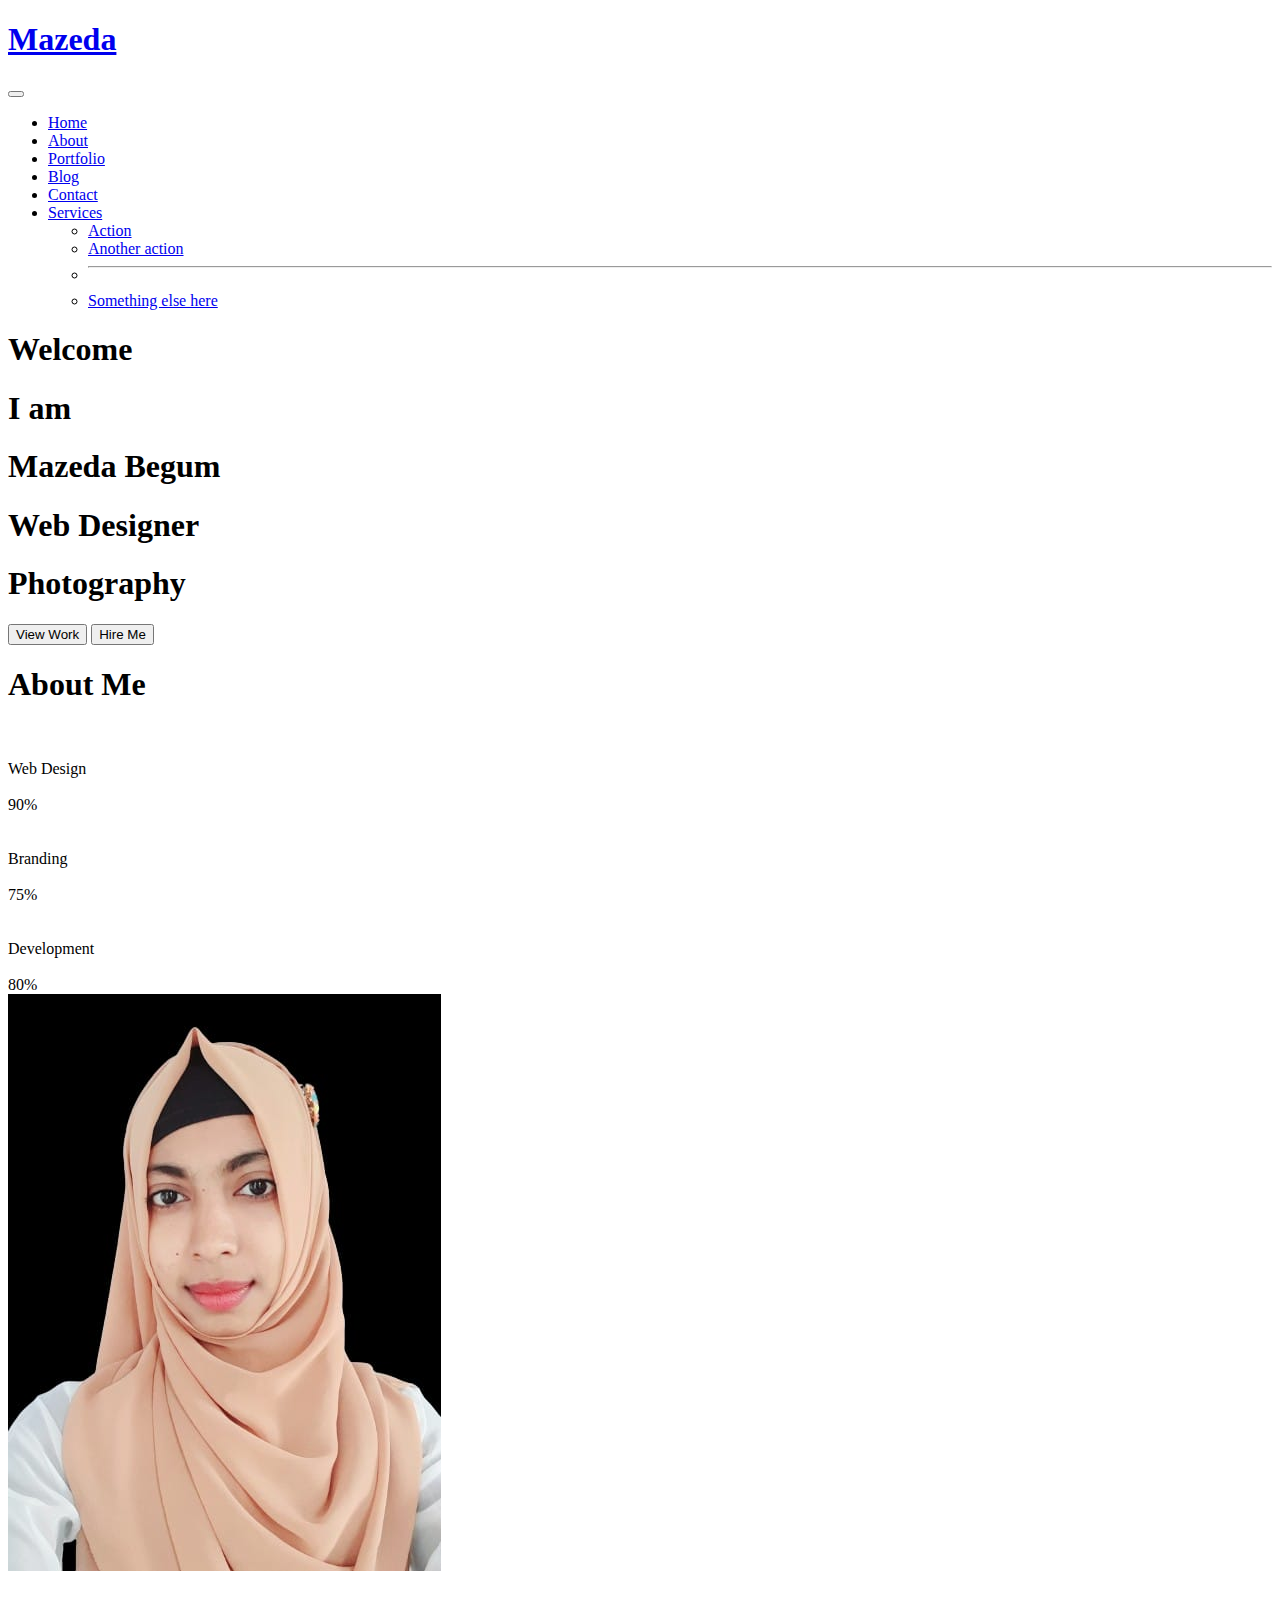
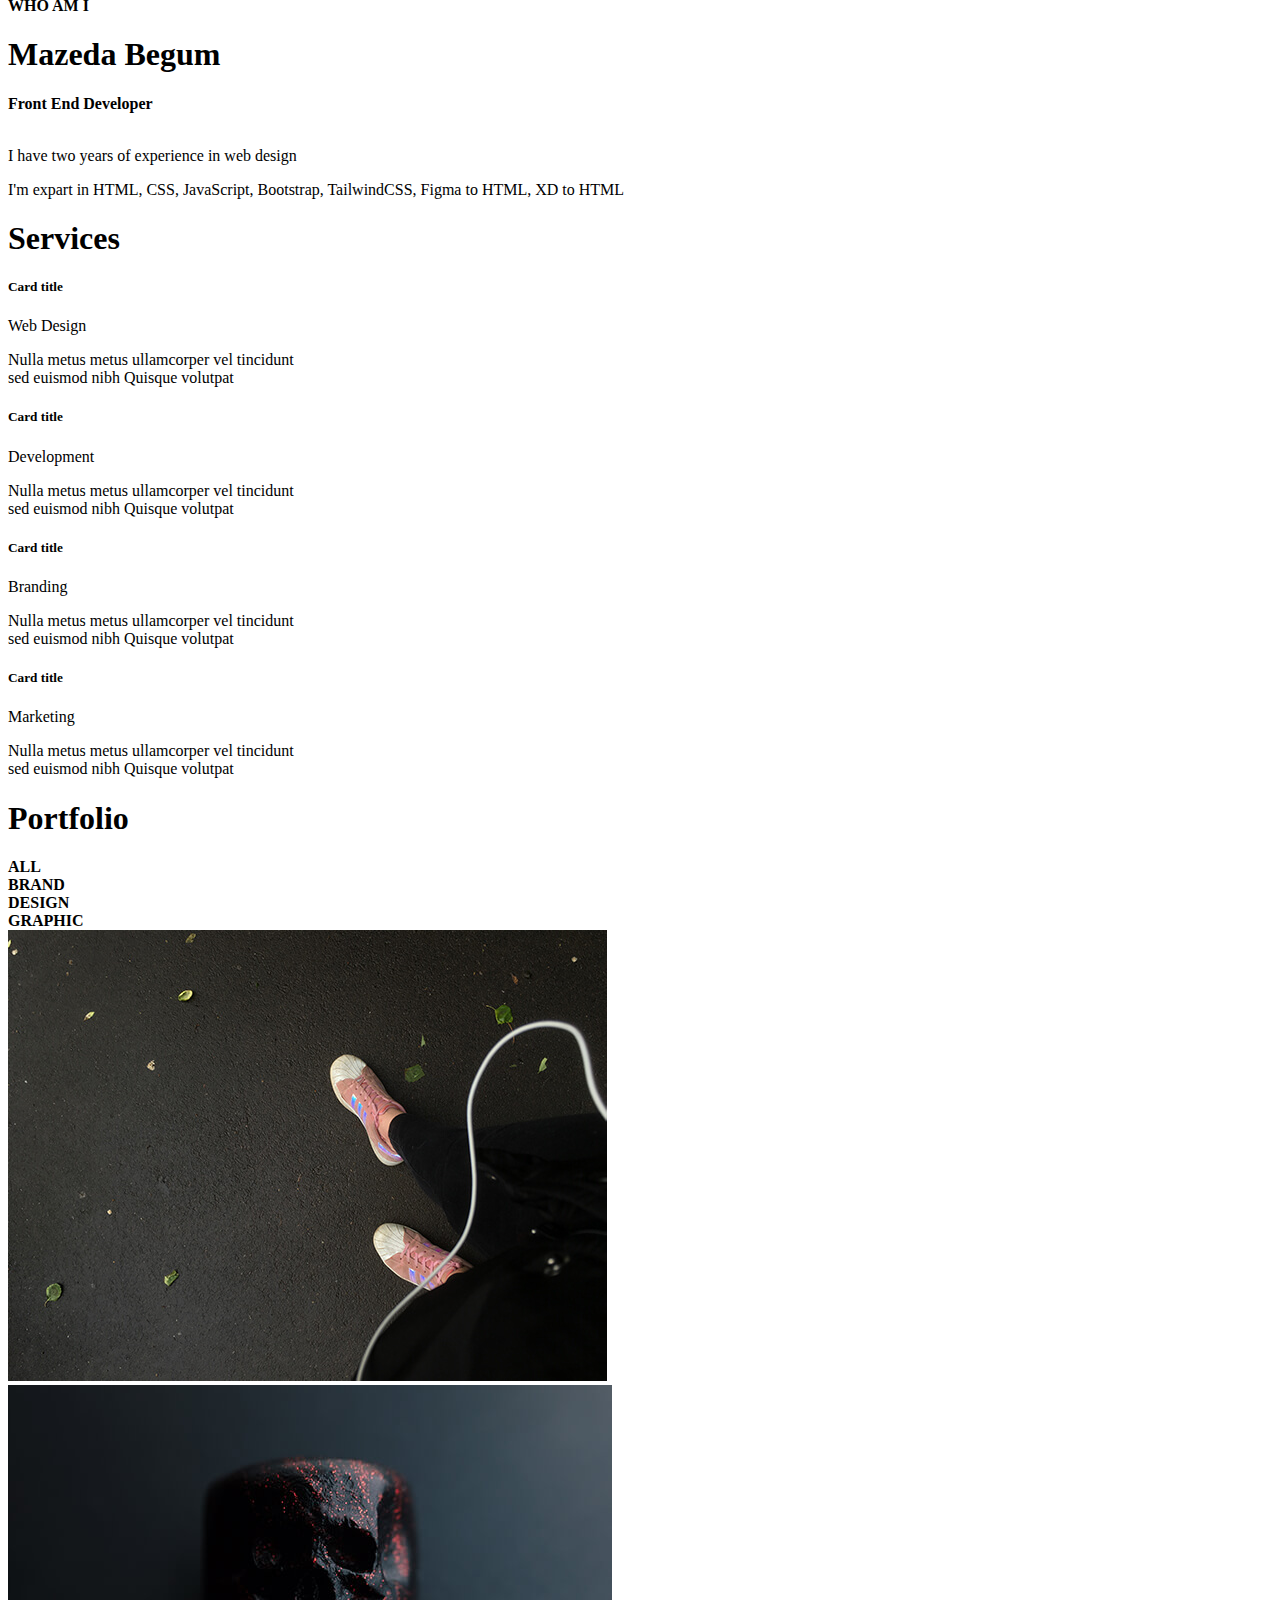
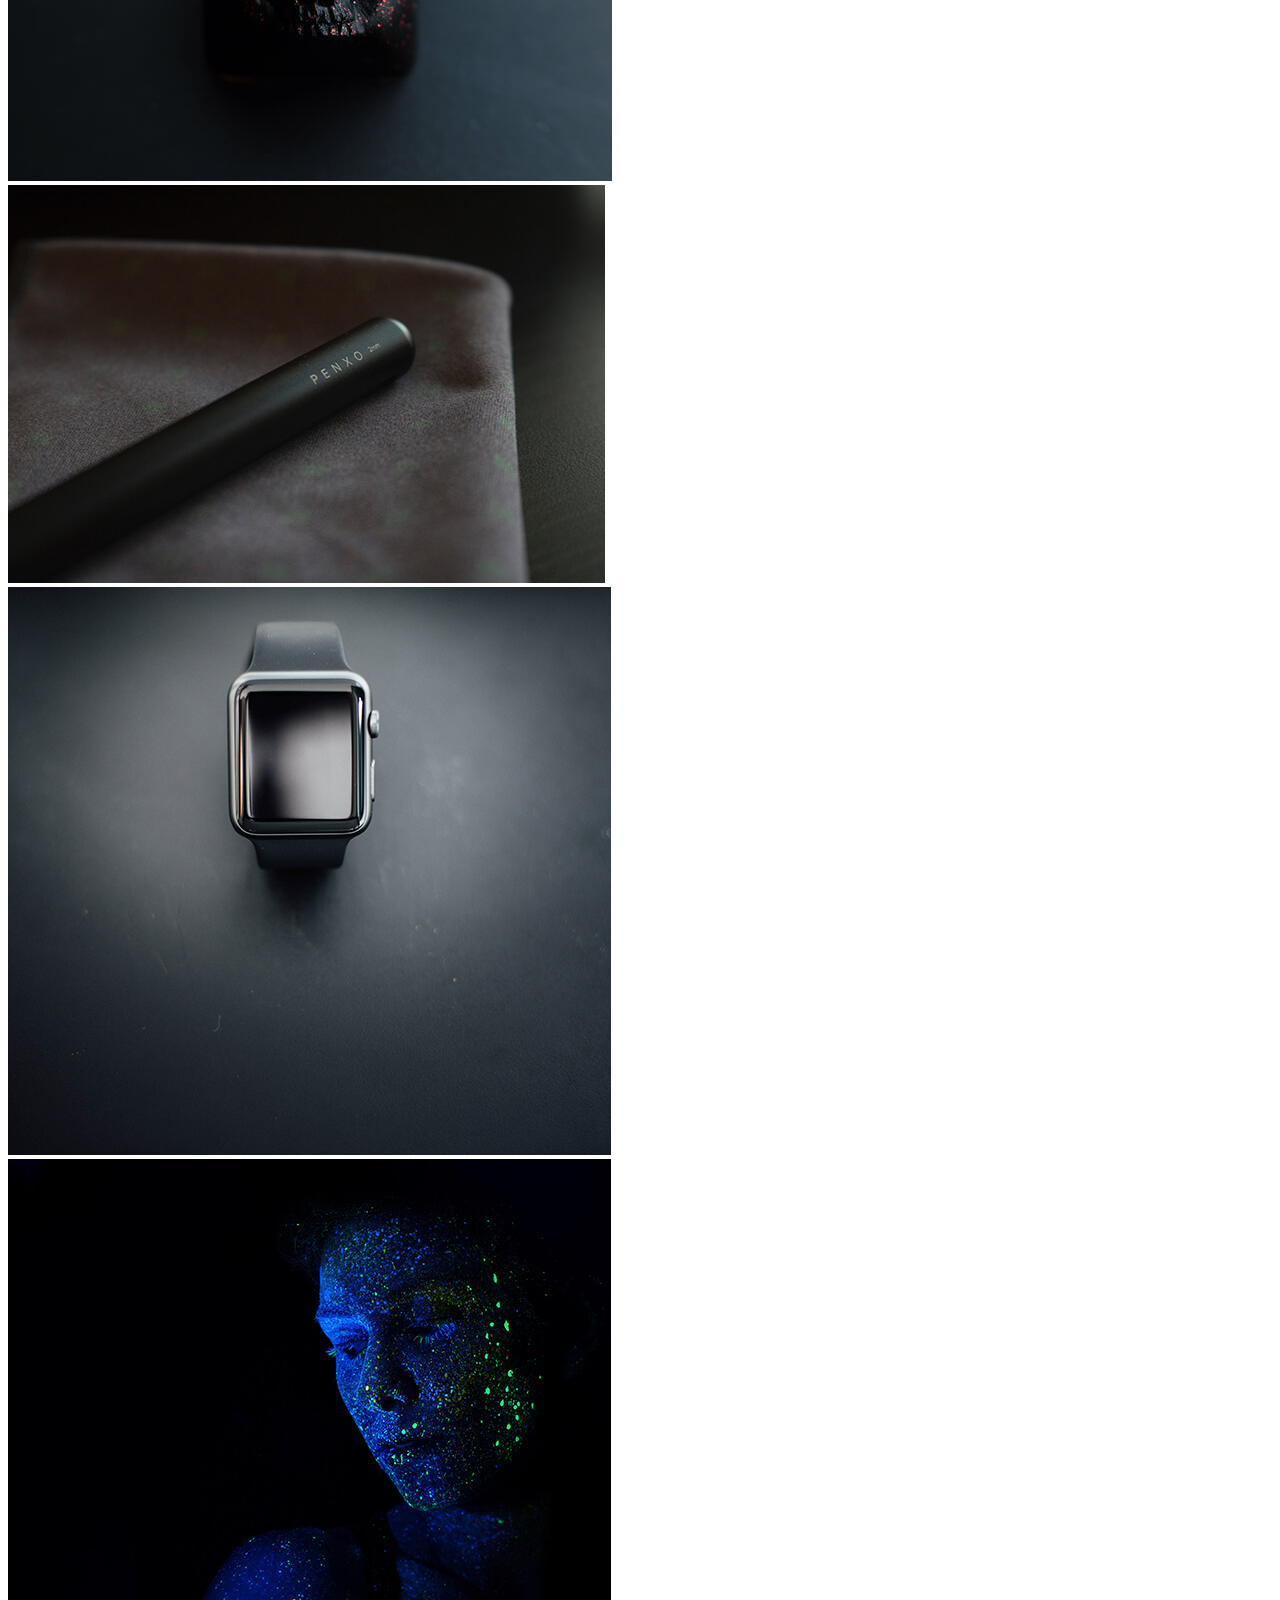
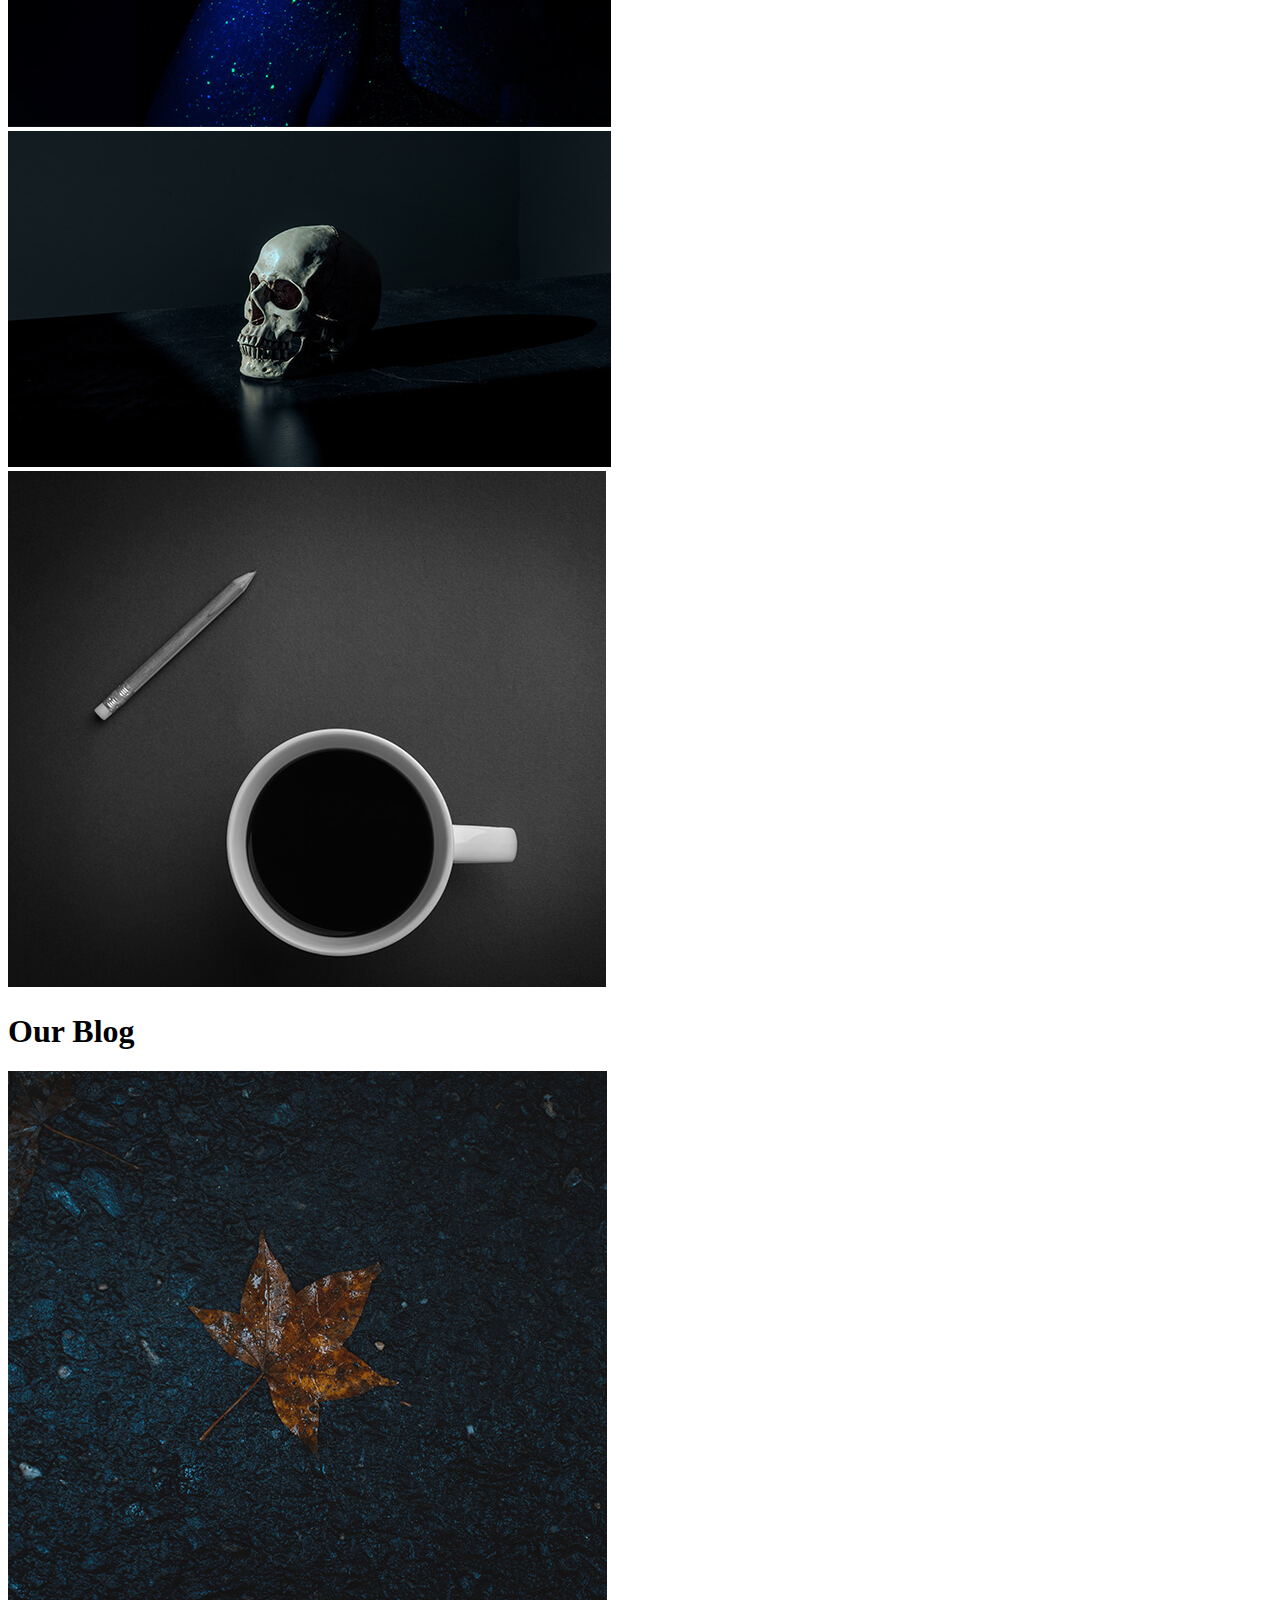
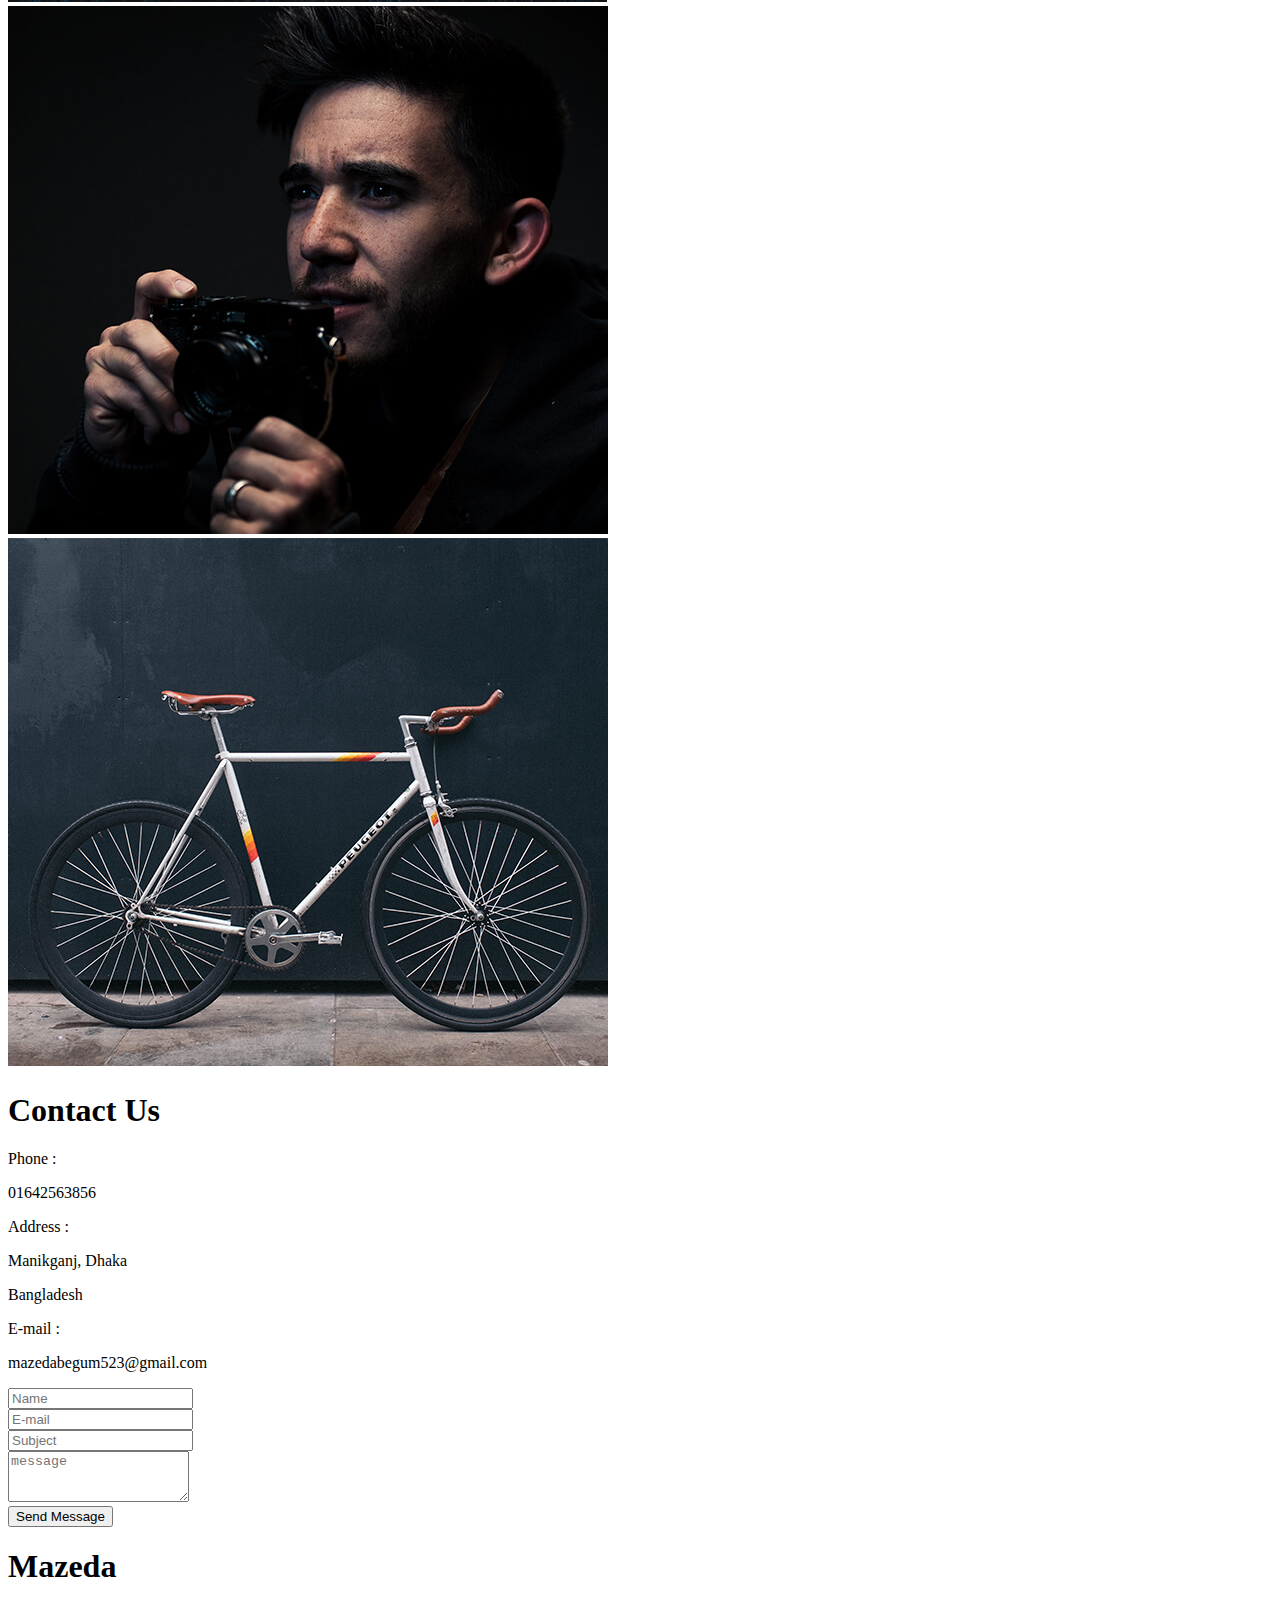
<file: index.html>
<!DOCTYPE html>
<html lang="en">
<head>
    <meta charset="UTF-8">
    <meta name="viewport" content="width=device-width, initial-scale=1.0">
    <title>fiverr_profile</title>
    <link rel="stylesheet href=style.css">
    <link href="https://cdn.jsdelivr.net/npm/bootstrap@5.3.2/dist/css/bootstrap.min.css" rel="stylesheet" integrity="sha384-T3c6CoIi6uLrA9TneNEoa7RxnatzjcDSCmG1MXxSR1GAsXEV/Dwwykc2MPK8M2HN" crossorigin="anonymous">
  </head>

<body class="bg-dark">
  <!-----header area start-------->
    <nav class="navbar navbar-expand-lg bg-secondary">
        <div class="container">
          <a class="navbar-brand" href="#"><h1>Mazeda</h1></a>
          <button class="navbar-toggler border-0 shadow-none" type="button" data-bs-toggle="collapse" data-bs-target="#navbarSupportedContent" aria-controls="navbarSupportedContent" aria-expanded="false" aria-label="Toggle navigation">
            <span class="navbar-toggler-icon"></span>
          </button>
          <div class="collapse navbar-collapse" id="navbarSupportedContent">
            <ul class="navbar-nav ms-auto">
              <li class="nav-item">
                <a class="nav-link active" aria-current="page" href="#">Home</a>
              </li>
              <li class="nav-item">
                <a class="nav-link" href="#About">About</a>
              </li>
              <li class="nav-item">
                <a class="nav-link" href="#Portfolio">Portfolio</a>
              </li>
              <li class="nav-item">
                <a class="nav-link" href="#Blog">Blog</a>
              </li>
              <li class="nav-item">
                <a class="nav-link" href="#Contact">Contact</a>
              </li>
              <li class="nav-item dropdown">
                <a class="nav-link dropdown-toggle" href="#" role="button" data-bs-toggle="dropdown" aria-expanded="false">
                  Services
                </a>
                <ul class="dropdown-menu">
                  <li><a class="dropdown-item" href="#">Action</a></li>
                  <li><a class="dropdown-item" href="#">Another action</a></li>
                  <li><hr class="dropdown-divider"></li>
                  <li><a class="dropdown-item" href="#">Something else here</a></li>
                </ul>
              </li>
              
              
            </ul>
            
          </div>
        </div>
      </nav>
   <!------header area end-------->
   <!------About area start------->
    <div id="About">

      <div class="text-light">
        <div class="container text-center ">
          <div class="row">
            <div class="col-lg-12">
              <h1>Welcome</h1>
        <div id="carouselExample" class="carousel slide">
            <div class="carousel-inner text-center">
              <div class="carousel-item active">
               <h1>I am</h1> <h1>Mazeda Begum</h1>
              </div>
              <div class="carousel-item">
                <h1>Web Designer</h1>
              </div>
              <div class="carousel-item">
                <h1>Photography</h1>
              </div>
            </div>
            </div>
            </div>
            
        </div>
       </div>
      </div>
      
     
      
        <div class="text-center">
       
        <button type="button" class="btn btn-light">View Work</button>
        <button type="button" class="btn btn-light">Hire Me</button>
      </div>
    </div>
      
     
      
      <div class=" text-light my-5">
        <div class="container text-center">
          <div class="row">
            <div class="col">
              <h1>About Me</h1><br><br>
              
              <div>Web Design</div><br>
              <div class="progress" role="progressbar" aria-label="Success example" aria-valuenow="25" aria-valuemin="0" aria-valuemax="100">
                <div class="progress-bar bg-success" style="width: 25%">90%</div>
              </div><br><br>
              <div>Branding</div><br>
              <div class="progress" role="progressbar" aria-label="Info example" aria-valuenow="50" aria-valuemin="0" aria-valuemax="100">
                <div class="progress-bar bg-info text-dark" style="width: 50%">75%</div>
              </div><br><br>
              <div>Development</div><br>
              <div class="progress" role="progressbar" aria-label="Warning example" aria-valuenow="75" aria-valuemin="0" aria-valuemax="100">
                <div class="progress-bar bg-warning text-dark" style="width: 75%">80%</div>
              </div>
              
            </div>
            <div class="col border-0">
              <img src="images/imgportfolio.jpg" class="img-thumbnail" alt="...">
            </div>
            <div class="col">
              <h4>WHO AM I</h4>
              <h1>Mazeda Begum</h1>
              <b>Front End Developer</b><br><br>
              <p>I have two years of experience in web design</p>

              <p>I'm expart in HTML, CSS, JavaScript, Bootstrap, TailwindCSS, Figma to HTML, XD to HTML</p>
            </div>
          </div>
        </div>
      </div>
     </div>
     <!-----About area end------------>
     <!------Service area start--------->
     <div id ="Services">
      <div class="text-light">
        <div class="text-center">
          <h1>Services</h1>
     </div>
    <div class="container py-5 ">
      <div class="row row-cols-1 row-cols-sm-1 row-cols-md-2 row-cols-lg-4 g-4">
       
        <div class="col">
          <div class="card" style="width: 18rem;">
          
            <div class="card-body bg-secondary">
              <h5 class="card-title">Card title</h5>
              <p class="card-text">Web Design</p>
              <p class="card-text">Nulla metus metus ullamcorper vel tincidunt sed euismod nibh Quisque volutpat</p>
              
            </div>
          </div>
        </div>
        <div class="col">
          <div class="card" style="width: 18rem;">
           
            <div class="card-body bg-secondary">
              <h5 class="card-title">Card title</h5>
              <p class="card-text">Development</p>
              <p class="card-text">Nulla metus metus ullamcorper vel tincidunt sed euismod nibh Quisque volutpat</p>
            </div>
          </div>
        </div>
        <div class="col">
          <div class="card" style="width: 18rem;">
            
            <div class="card-body bg-secondary">
              <h5 class="card-title">Card title</h5>
              <p class="card-text">Branding</p>
              <p class="card-text">Nulla metus metus ullamcorper vel tincidunt sed euismod nibh Quisque volutpat</p>
              
            </div>
          </div>
        </div>
        <div class="col">
          <div class="card" style="width: 18rem;">
          
            <div class="card-body bg-secondary">
              <h5 class="card-title">Card title</h5>
              <p class="card-text">Marketing</p>
              <p class="card-text">Nulla metus metus ullamcorper vel tincidunt sed euismod nibh Quisque volutpat</p>
              
            </div>
          </div>
        </div>
       </div>
    </div>
    </div>
    </div>

    <!------Service area end------------>




<!-------Portfolio area start----------->
  
    <div id="Portfolio">
      <div class="text-light">
        <div class="text-center">
          <h1>Portfolio</h1>
        </div>
        <div class="container text-center">
          <div class="row">
            <div class="col">
             <b>ALL</b>
            </div>
            <div class="col">
              <b>BRAND</b>
            </div>
            <div class="col">
              <b>DESIGN</b>
            </div>
            <div class="col">
              <b>GRAPHIC</b>
            </div>
          </div>
        </div>
     
      
        
          
            <div class="container text-center g-4">
              <div class="row  row-cols-sm-2 row-cols-3 row-cols-4" id ="Portfolio">
                <div class="col">
              <img src="images/1 (1).jpg">
                </div>

                <div class="col">
                  <img src="images/2.jpg">
                </div>
                 
                 
                 <div>
                  <img src="images/5.jpg">
                 </div>
                 <div class="row-cols-lg-2">
                 <div>
                  <img src="images/3.jpg">
                 </div>
                 <div class="col col-lg-4">
                  <img src="images/4.jpg">
                </div>
                </div>
                <div class="col col-lg-4">
                  <img src="images/7.jpg">
                </div>
                <div class="col col-lg-4">
                  <img src="images/6.jpg">
                </div>
                </div>
            </div >
          </div>
      </div>    
     </div>


          <!------portfolio area end-------->

          <!-----our blog area start--------->
          
           <div id="Blog">
            <div class="bg-dark">
              <div class="text-center">
                <h1>Our Blog</h1>
              </div>
              
              <div class="container">
                <div class="row row-cols-sm-2 row-cols-md-3 row-cols-lg-3 g-4">
                  <div class="col">
                    <img src="images/blog01.jpg">
                  </div>
                  <div class="col">
                   <img src="images/blog02.jpg">
                  </div>
                  <div class="col">
                    <img src="images/blog03.jpg">
                  </div>
                  
                </div>
              </div>
            
            </div>
           </div>
          <!-----our blog area end------->
          <!----------contact us area start----------->
        <div id="Contact">
          <div class="text-light">
            <div class="container text-center">
              <div>
                <h1>Contact Us</h1>
              </div>
      
              <div class="row">
                <div class="col col-4">
                  <p>Phone :</p>
                  <p>01642563856</p>
                  <p>Address :</p>
                  <p>Manikganj, Dhaka</p>
                  <p>Bangladesh</p>
                  <p>E-mail :</p>
                  <p>mazedabegum523@gmail.com</p>
                </div>
                
                
                <div class="col col-8">
                  <form>
                  <div class="mb-3">
                    <label for="exampleFormControlInput1" class="form-label"></label>
                    <input type="email" class="form-control" id="exampleFormControlInput1" placeholder="Name">
                  </div>
                  <div class="mb-3">
                    <label for="exampleFormControlInput1" class="form-label"></label>
                    <input type="email" class="form-control" id="exampleFormControlInput1" placeholder="E-mail">
                  </div>
                  <div class="mb-3">
                    <label for="exampleFormControlInput1" class="form-label"></label>
                    <input type="email" class="form-control" id="exampleFormControlInput1" placeholder="Subject">
                  </div>
  
                  <div class="mb-3">
                    <label for="exampleFormControlTextarea1" class="form-label"></label>
                    <textarea class="form-control" id="exampleFormControlTextarea1" rows="3" placeholder="message"></textarea><br>
                    <button type="Submit" class="btn btn-secondary">Send Message</button>
                  </div>
                </form>
                </div>
                
                
              </div>
            </div>
          </div>
        </div>
        <!----------contact us area end-------->
        <div class="text-center text-light">
          <h1>Mazeda</h1>
         <div>
          <i class="fa-brands fa-facebook"></i>
         </div>
          
        </div>
        




    <script src="https://cdn.jsdelivr.net/npm/bootstrap@5.3.2/dist/js/bootstrap.bundle.min.js" integrity="sha384-C6RzsynM9kWDrMNeT87bh95OGNyZPhcTNXj1NW7RuBCsyN/o0jlpcV8Qyq46cDfL" crossorigin="anonymous"></script>
 <script src="JavaScript/script.js"></script>
</body>
</html>
</file>
